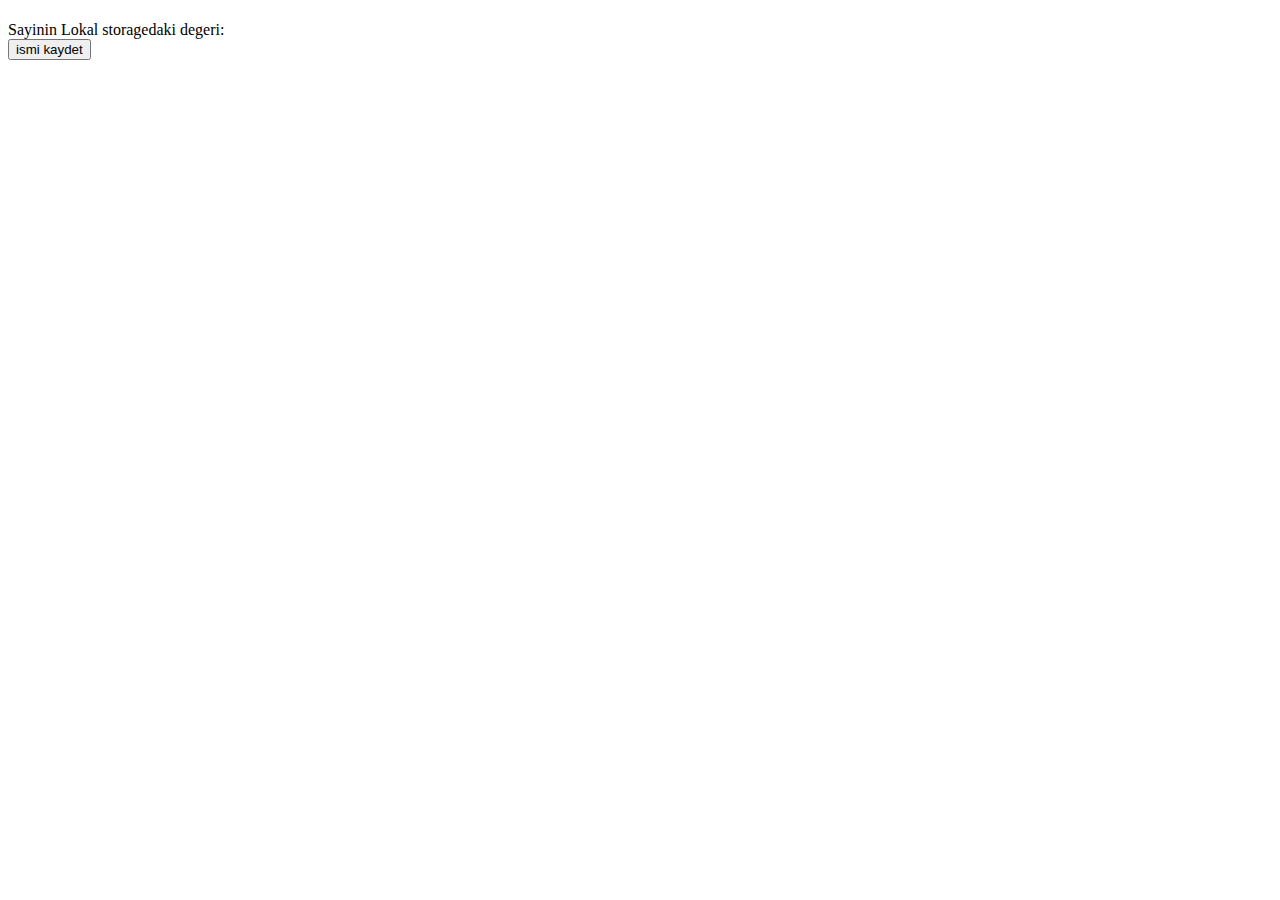
<file: ders10/index.html>
<!DOCTYPE html>
<html lang="en">
  <head>
    <meta charset="UTF-8" />
    <meta name="viewport" content="width=device-width, initial-scale=1.0" />
    <title>Document</title>
  </head>
  <body>
    <h1></h1>
    <div class="sayi">Sayinin Lokal storagedaki degeri: <span></span></div>
    <button>ismi kaydet</button>

    <div class="ulkeler">
      <ul></ul>
    </div>

    <script src="./index.js"></script>
  </body>
</html>
</file>
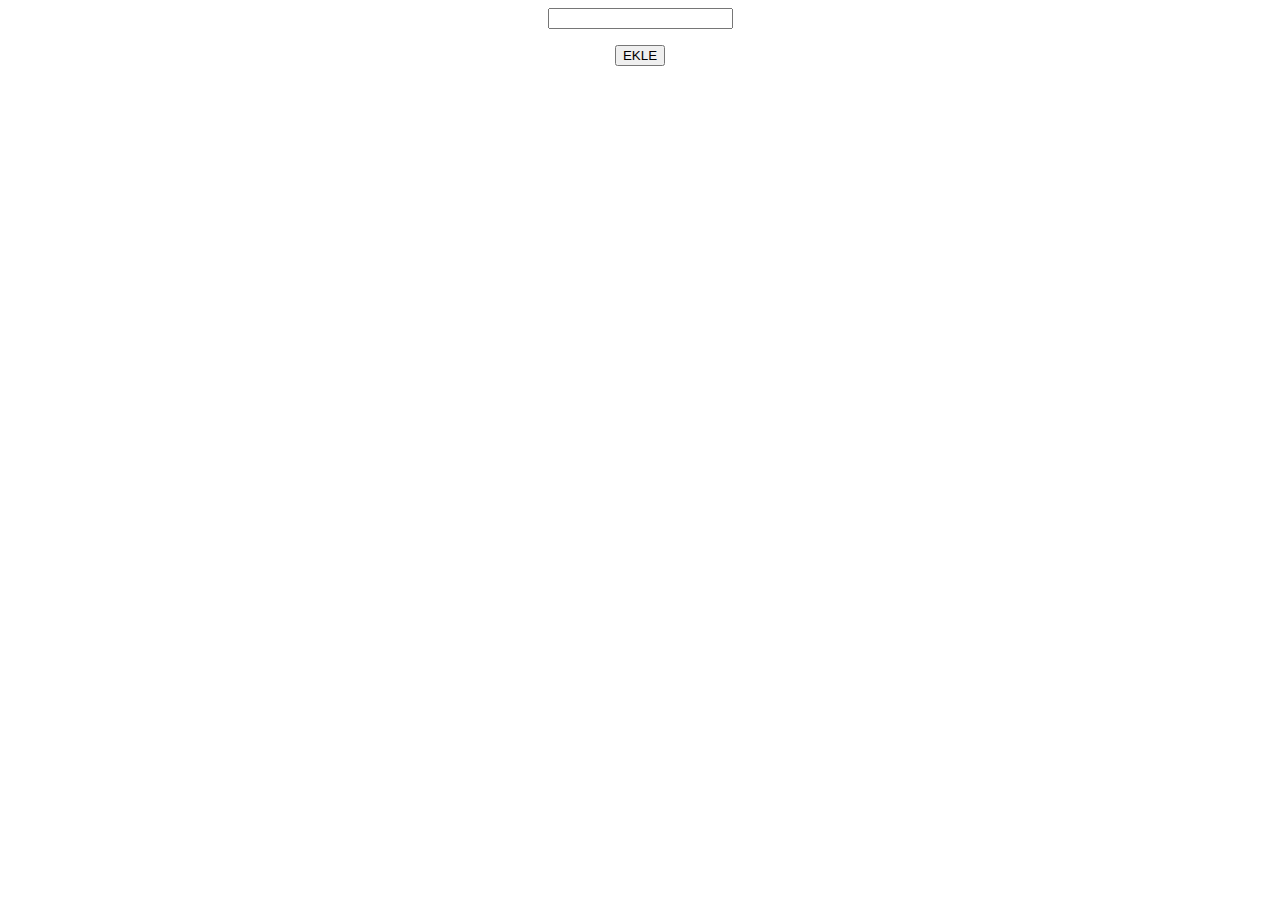
<file: ders11/index.html>
<!DOCTYPE html>
<html lang="en">
  <head>
    <meta charset="UTF-8" />
    <meta name="viewport" content="width=device-width, initial-scale=1.0" />
    <title>Document</title>
    <link rel="stylesheet" href="index.css" />
  </head>
  <body>
    <div class="app"></div>
    <script src="index.js"></script>
  </body>
</html>
</file>
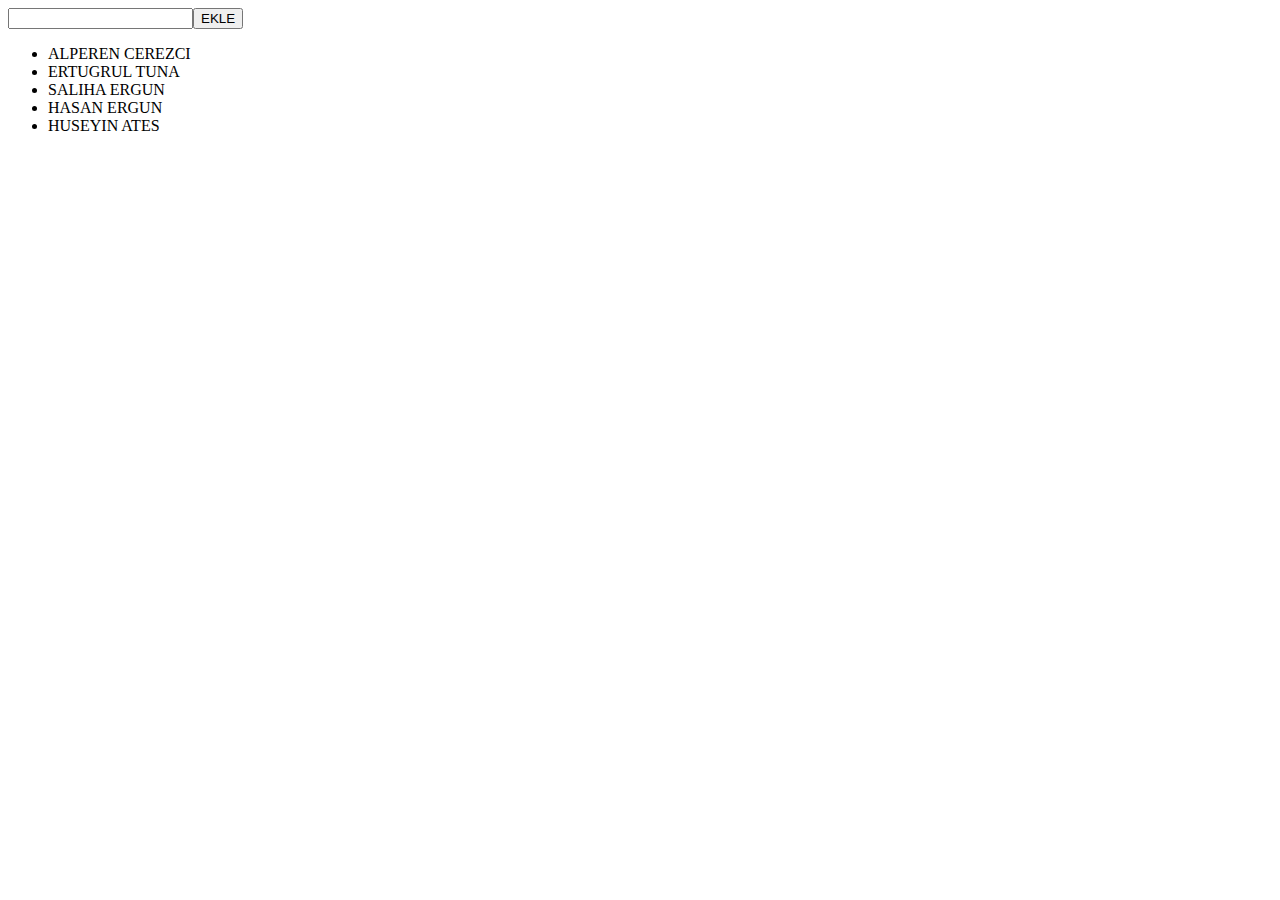
<file: ders13/index.html>
<!DOCTYPE html>
<html lang="en">
  <head>
    <meta charset="UTF-8" />
    <meta name="viewport" content="width=device-width, initial-scale=1.0" />
    <title>Document</title>
  </head>
  <body>
    <div id="app"></div>

    <script src="./UI.js"></script>
    <script src="./ls.js"></script>
    <script src="./index.js"></script>
  </body>
</html>
</file>
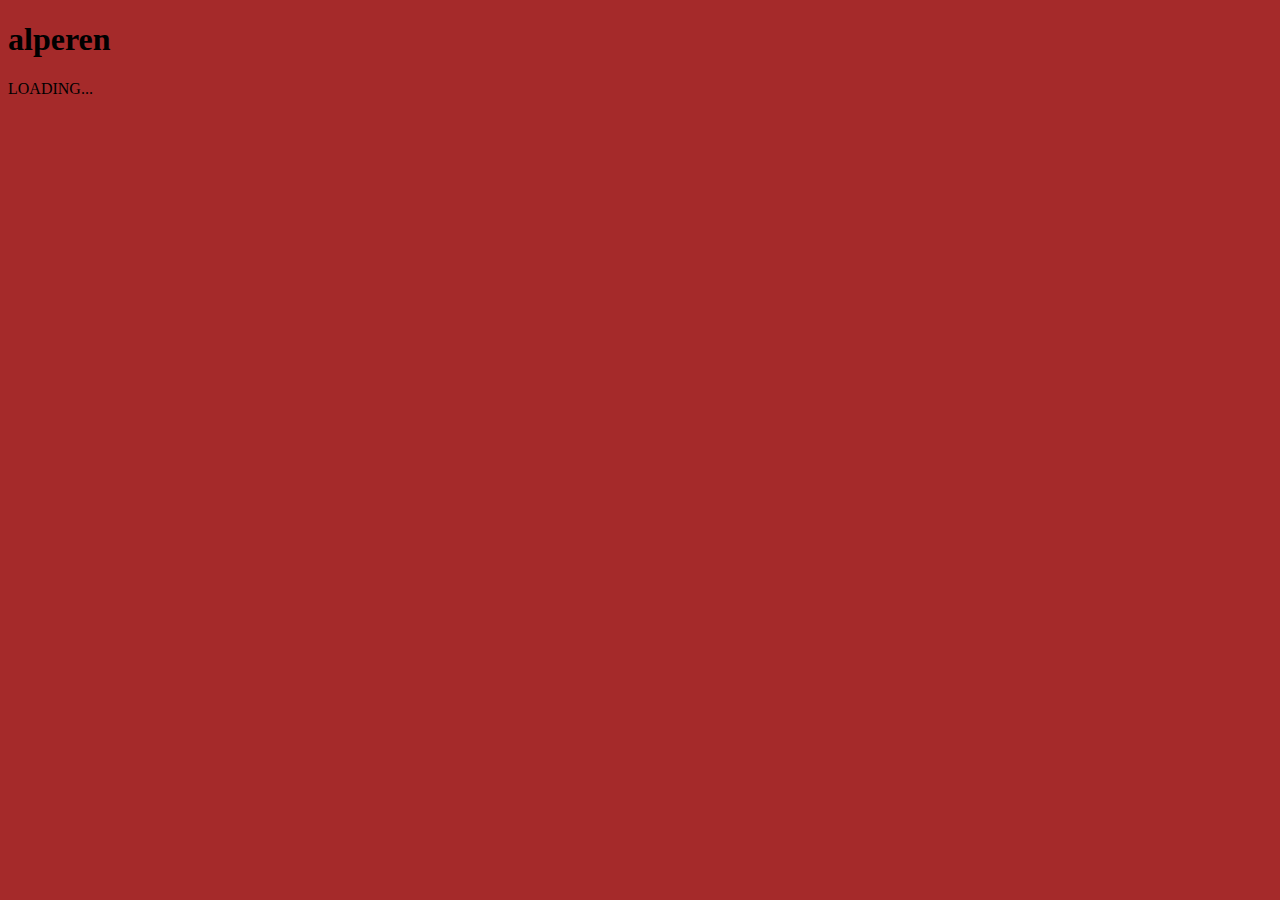
<file: ders14/index.html>
<!DOCTYPE html>
<html lang="en">
  <head>
    <meta charset="UTF-8" />
    <meta name="viewport" content="width=device-width, initial-scale=1.0" />
    <title>Document</title>
  </head>
  <body style="background-color: brown">
    <div id="app">
      <h1>alperen</h1>
    </div>
    <script src="./index.js"></script>
  </body>
</html>
</file>
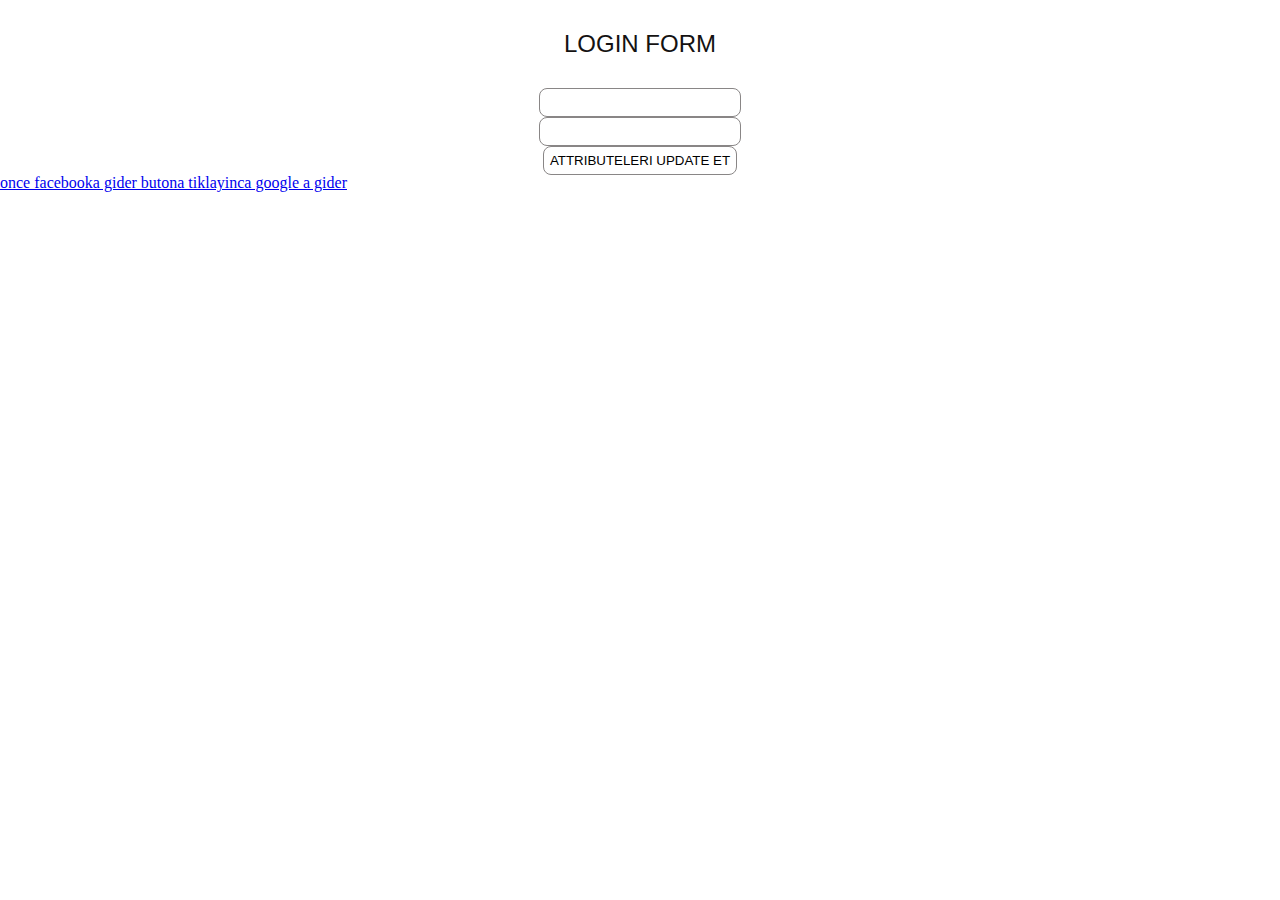
<file: ders6/index.html>
<!DOCTYPE html>
<html lang="en">
  <head>
    <meta charset="UTF-8" />
    <meta name="viewport" content="width=device-width, initial-scale=1.0" />
    <title>Document</title>
    <link rel="stylesheet" href="reset.css" />
    <link rel="stylesheet" href="index.css" />
  </head>
  <body>
    <!-- <div class="merhaba">merhaba dunya</div>
    <div class="merhaba">merhaba dunya 2</div>
    <div id="test">merhaba burasi test</div>

    <ul>
      <li>Messi</li>
      <li>Ronaldo</li>
      <li>Neymar</li>
      <li>Mondragon</li>
    </ul>

    <div class="fatih-hayati">
      <h1>fatih sultan mehmet</h1>
      <p>1453 te istanbulu almistir. bizanslilari yenmistir</p>
      <h2>Fatihin ozellikleri</h2>
      <ul>
        <li>Cesur</li>
        <li>Cevik</li>
        <li>Akilli</li>
      </ul>
      <h2>Fatihin dezavantajlari</h2>
      <ul>
        <li>kisa boylu</li>
        <li>sisman</li>
        <li>agresif</li>
      </ul>
    </div>

    <div class="degiscek">merhaba dunya</div>

    <div class="silinecek">silinecek 2 saniye sonra</div> -->

    <div class="login-form-container">
      <h1 class="title">LOGIN FORM</h1>
      <!-- <form class="login-form">
        <input class="email-input my-input" type="email" />
        <input class="password-input my-input" type="password" />

        <button class="submit-button my-button" type="submit">Login</button>
      </form> -->
      <input class="email-input my-input" type="email" />
      <input class="password-input my-input" type="password" />

      <button class="submit-button my-button" type="submit">
        ATTRIBUTELERI UPDATE ET
      </button>
    </div>

    <a class="link" href="https://facebook.com" target="_blank"
      >once facebooka gider butona tiklayinca google a gider</a
    >

    <script src="index.js"></script>
  </body>
</html>
</file>
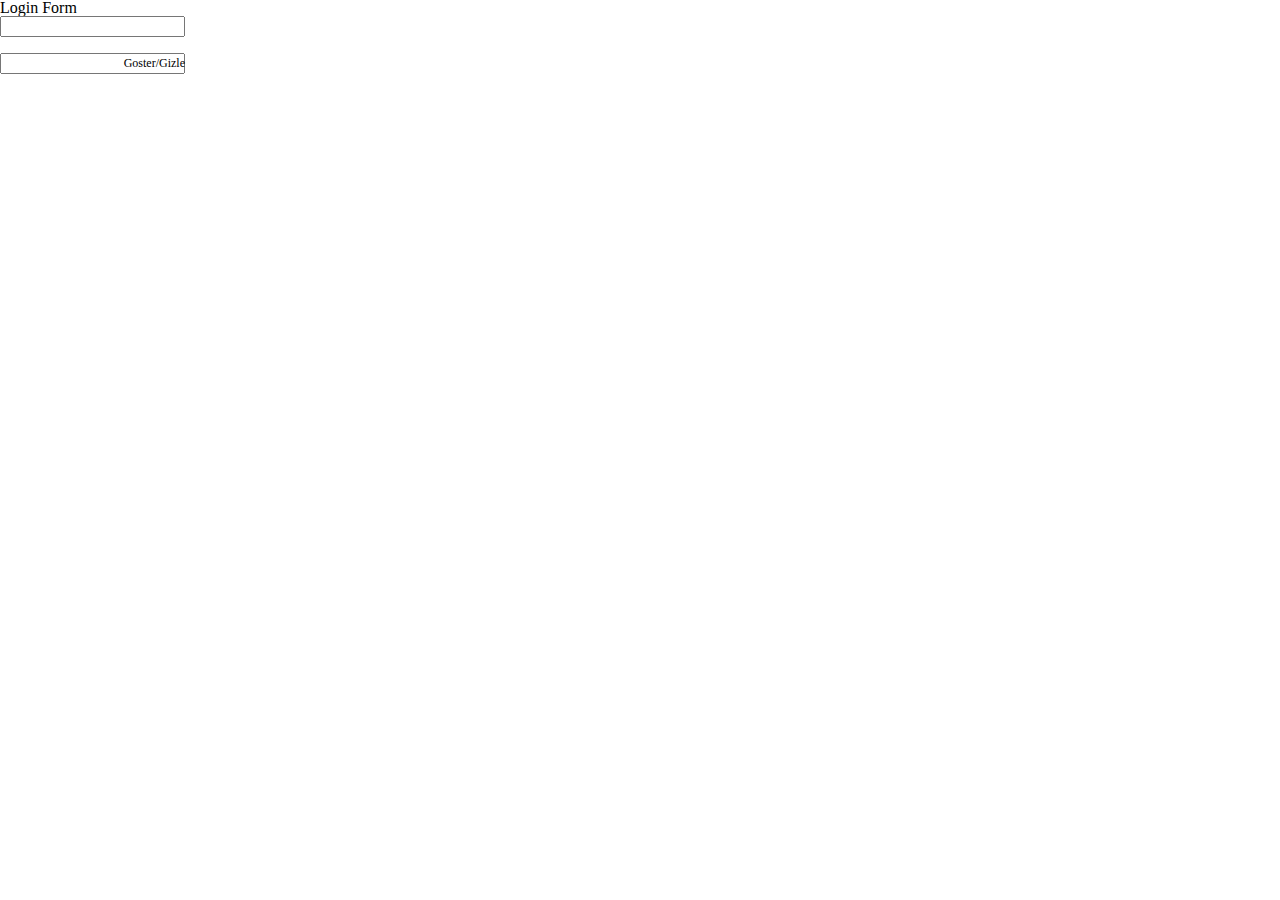
<file: ders7/index.html>
<!DOCTYPE html>
<html lang="en">
  <head>
    <meta charset="UTF-8" />
    <meta name="viewport" content="width=device-width, initial-scale=1.0" />
    <title>Document</title>
    <link rel="stylesheet" href="reset.css" />
    <link rel="stylesheet" href="index.css" />
  </head>
  <body>
    <!-- <h1></h1> -->
    <!-- <h1></h1> -->
    <!-- <div class="login-form-container">
      <h1 class="title">LOGIN FORM</h1>
      <form class="login-form">
        <input class="email-input my-input" type="email" name="email" />
        <input
          class="password-input my-input"
          type="password"
          name="password"
        />
        <input class="text1-input my-input" type="text" name="text1" />
        <input class="date1-input my-input" type="date" name="date1" />
        <input class="text2-input my-input" type="text" name="text2" />
        <input class="date2-input my-input" type="date" name="date2" />
        <input class="text3-input my-input" type="text" name="text3" />
        <button class="submit-button my-button" type="submit">Login</button>
      </form>

      <p class="lorem-paragraf">
        Lorem ipsum dolor sit amet consectetur adipisicing elit. Corporis,
        impedit? Consequatur officia tempore eum mollitia, repudiandae culpa id.
        Maiores, eaque praesentium! Voluptates, cumque recusandae odit veritatis
        animi nemo fugiat libero.
      </p>
    </div> -->

    <div>
      <h1>Login Form</h1>

      <form class="form-container">
        <input type="text" class="email-input" />
        <div class="password-container">
          <input type="password" class="password-input" />
          <div class="eye">Goster/Gizle</div>
        </div>
      </form>
    </div>

    <script src="index.js"></script>
  </body>
</html>
</file>
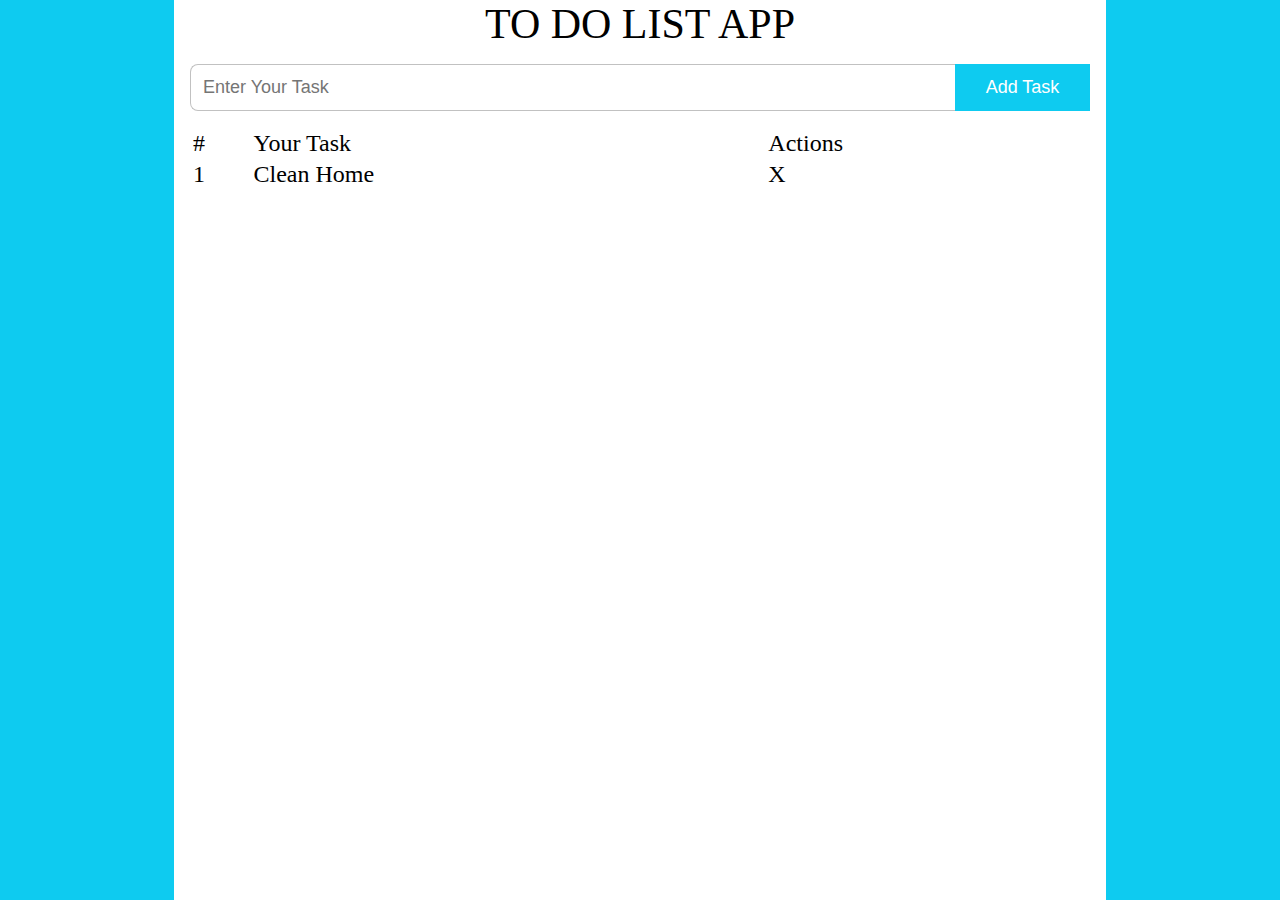
<file: ders14/1.1/index.html>
<!DOCTYPE html>
<html lang="en">
  <head>
    <meta charset="UTF-8" />
    <meta name="viewport" content="width=device-width, initial-scale=1.0" />
    <title>Document</title>
    <link rel="stylesheet" href="reset.css" />
    <link rel="stylesheet" href="index.css" />
  </head>
  <body>
    <div id="app">
      <div class="todolist-container">
        <div class="title">TO DO LIST APP</div>
        <form>
          <div class="form-container">
            <div class="input-container">
              <input type="text" placeholder="Enter Your Task" />
            </div>
            <div class="button-container">
              <button>Add Task</button>
            </div>
          </div>
        </form>
        <table class="todos-container">
          <thead>
            <tr>
              <td>#</td>
              <td>Your Task</td>
              <td>Actions</td>
            </tr>
          </thead>
          <tbody>
            <tr>
              <td>1</td>
              <td>Clean Home</td>
              <td>X</td>
            </tr>
          </tbody>
        </table>
      </div>
    </div>
    <script src="./index.js"></script>
  </body>
</html>
</file>
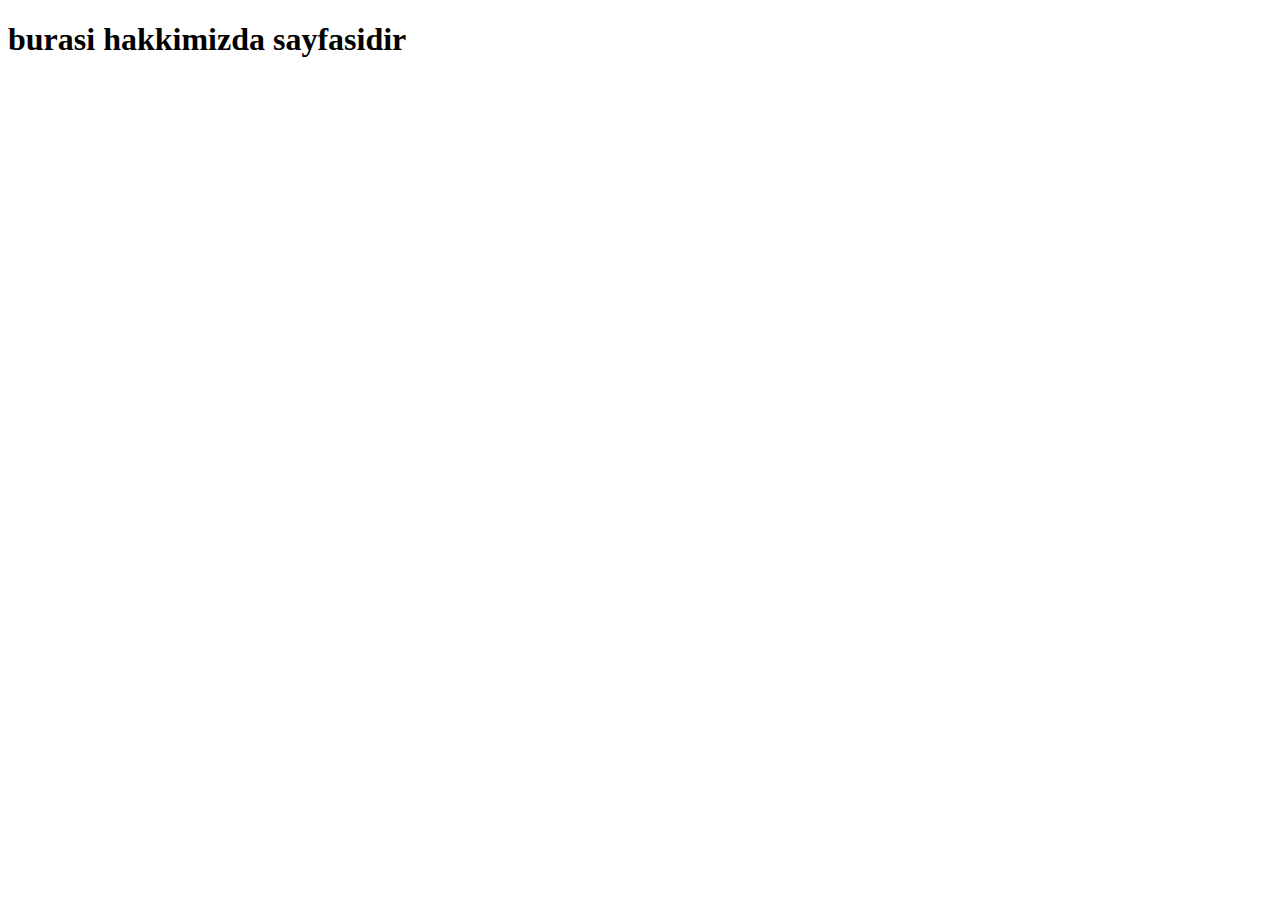
<file: ders3/aboutus.html>
<!DOCTYPE html>
<html lang="en">
  <head>
    <meta charset="UTF-8" />
    <meta name="viewport" content="width=device-width, initial-scale=1.0" />
    <title>Document</title>
  </head>
  <body>
    <h1>burasi hakkimizda sayfasidir</h1>
  </body>
</html>
</file>
<file: ders11/index.css>
.app {
  display: flex;
  align-items: center;
  justify-content: center;
  flex-direction: column;
}

.app input {
  margin-bottom: 16px;
}
</file>
<file: ders6/index.css>
/* ul li {
  font-size: 24px;
}

.merhaba {
  background-color: aqua;
}

.fatih-hayati {
  background-color: bisque;
}

.fatihin-ozellikleri {
  background-color: aqua;
} */

.title {
  text-align: center;
  padding: 32px 0;
  font-family: sans-serif;
  font-size: 24px;
  color: #141212;
}

.login-form-container {
  display: flex;
  align-items: center;
  justify-content: center;
  flex-direction: column;
}

.login-form-container .login-form {
  display: flex;
  flex-direction: column;
}

.login-form-container .login-form input {
  margin-bottom: 12px;
}

.my-input {
  border: 1px solid #898686;
  padding: 6px 10px;
  border-radius: 8px;
  outline: none;
  color: red;
  width: 180px;
}

.my-button {
  background-color: #fff;
  outline: none;
  border: none;
  border: 1px solid #898686;
  padding: 6px;
  border-radius: 8px;
}
</file>
<file: ders7/index.css>
/* ul li {
  font-size: 24px;
}

.merhaba {
  background-color: aqua;
}

.fatih-hayati {
  background-color: bisque;
}

.fatihin-ozellikleri {
  background-color: aqua;
} */

.title {
  text-align: center;
  padding: 32px 0;
  font-family: sans-serif;
  font-size: 24px;
  color: #141212;
}

.login-form-container {
  display: flex;
  align-items: center;
  justify-content: center;
  flex-direction: column;
}

.login-form-container .login-form {
  display: flex;
  flex-direction: column;
}

.login-form-container .login-form input {
  margin-bottom: 12px;
}

.my-input {
  border: 1px solid #898686;
  padding: 6px 10px;
  border-radius: 8px;
  outline: none;
  color: red;
  width: 180px;
}

.my-button {
  background-color: #fff;
  outline: none;
  border: none;
  border: 1px solid #898686;
  padding: 6px;
  border-radius: 8px;
}

.form-container input {
  margin-bottom: 16px;
}

.password-container {
  position: relative;
  width: max-content;
}

.password-container .eye {
  position: absolute;
  right: 0;
  top: 4px;
  font-size: 12px;
}
</file>
<file: ders14/1.1/index.css>
#app {
  background-color: #0ecbf0;
  width: 100vw;
  height: 100vh;
  display: flex;
  align-items: center;
  justify-content: center;
}

#app .todolist-container {
  background-color: #fff;
  width: 900px;
  height: 900px;
  border-radius: 12px;
  padding: 16px;
}

.todolist-container .title {
  font-size: 42px;
  color: #000;
  text-align: center;
}

.form-container {
  display: flex;
  align-items: center;
  flex-direction: row;
  margin: 16px 0;
}

.input-container {
  display: flex;
  width: 85%;
}

.input-container input {
  border: 1px solid #c1c1c1;
  width: 100%;
  outline: none;
  padding: 12px;
  font-size: 18px;
  border-top-left-radius: 8px;
  border-bottom-left-radius: 8px;
  border-right: none;
}

.button-container {
  width: 15%;
}

.button-container button {
  width: 100%;
  background-color: #0ecbf0;
  color: #fff;
  border: none;
  padding: 13px;
  font-size: 18px;
  cursor: pointer;
}

.todos-container {
  width: 100%;
}

.todos-container {
  font-size: 24px;
}

.todos-container tr:first-child {
  border-bottom: 1px solid red;
}
</file>
